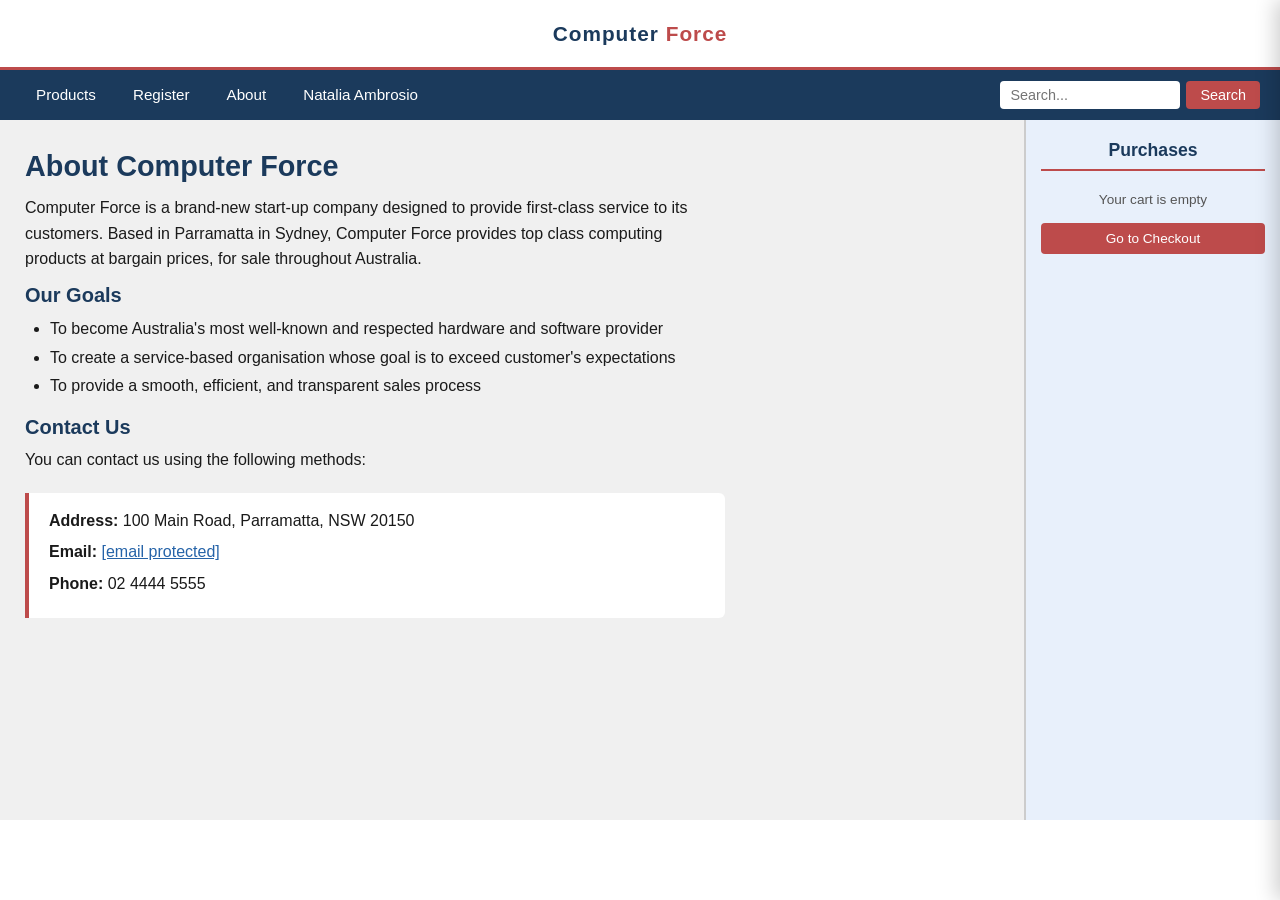
<file: about.html>
<!DOCTYPE html>
<html lang="en">
<head>
  <meta charset="UTF-8">
  <meta name="viewport" content="width=device-width, initial-scale=1.0">
  <meta http-equiv="X-UA-Compatible" content="ie=edge">
  <title>About | Computer Force</title>
  <link rel="stylesheet" href="style.css">
  <link rel="icon" href="logo.png">
</head>
<body>

  <div class="panel-overlay" id="panelOverlay"></div>

  <!-- NAV SLIDE PANEL -->
  <div class="mobile-panel nav-panel" id="navPanel">
    <div class="panel-header">
      <span>Menu</span>
      <button class="panel-close-btn" onclick="closeAllPanels()" aria-label="Close menu">&#10005;</button>
    </div>
    <ul>
      <li><a href="index.html" onclick="closeAllPanels()">Home</a></li>
      <li><a href="products.html" onclick="closeAllPanels()">Products</a></li>
      <li><a href="register.html" onclick="closeAllPanels()">Register</a></li>
      <li><a href="about.html" onclick="closeAllPanels()">About</a></li>
      <li><a href="natalia.html" onclick="closeAllPanels()">Natalia Ambrosio</a></li>
    </ul>
    <div class="panel-search">
      <input type="text" placeholder="Search...">
      <button type="button">Search</button>
    </div>
  </div>

  <!-- BAG SLIDE PANEL -->
  <div class="mobile-panel bag-panel" id="bagPanel">
    <div class="panel-header">
      <span>Purchases</span>
      <button class="panel-close-btn" onclick="closeAllPanels()" aria-label="Close cart">&#10005;</button>
    </div>
    <div class="bag-panel-content">
      <h2>Purchases</h2>
      <table class="purchases-table">
        <tbody id="mobilePanelCartBody">
          <tr><td colspan="2" class="cart-empty-msg">Your cart is empty</td></tr>
        </tbody>
      </table>
      <input type="button" class="checkout-btn" value="Go to Checkout" onclick="openCheckoutPanel()">
    </div>
  </div>

  <!-- CHECKOUT SLIDE PANEL -->
  <div class="checkout-panel" id="checkoutPanel">
    <div class="checkout-panel-header">
      <h2>&#128722; Your Cart</h2>
      <button class="checkout-panel-close" onclick="closeCheckoutPanel()" aria-label="Close cart">&#10005;</button>
    </div>
    <div class="checkout-panel-body" id="checkoutPanelBody">
      <p class="checkout-panel-empty">Your cart is empty</p>
    </div>
    <div class="checkout-panel-success cp-order-success" id="checkoutPanelSuccess" style="display:none;">
      <h3>&#10003; Order Placed!</h3>
      <p>Thank you for your purchase. We will contact you shortly.</p>
    </div>
    <div class="checkout-panel-footer">
      <button class="cp-btn-order" onclick="placeOrder()">Place Order</button>
      <button class="cp-btn-continue" onclick="closeCheckoutPanel()">Continue Shopping</button>
    </div>
  </div>

  <!-- HEADER -->
  <header>
    <button class="mobile-hamburger-btn" onclick="openNavPanel()" aria-label="Open menu">
      <div class="hamburger-icon"><span></span><span></span><span></span></div>
    </button>

    <a href="index.html" class="logo-text">Computer <span>Force</span></a>

    <button class="mobile-bag-btn" onclick="openBagPanel()" aria-label="Open cart">
      &#128717;
      <span class="cart-badge" id="cartBadge"></span>
    </button>
  </header>

  <!-- NAV (desktop) -->
  <nav>
    <ul>
      <li><a href="products.html">Products</a></li>
      <li><a href="register.html">Register</a></li>
      <li><a href="about.html">About</a></li>
      <li><a href="natalia.html">Natalia Ambrosio</a></li>
    </ul>
    <div class="search-area">
      <input type="text" placeholder="Search...">
      <button type="button">Search</button>
    </div>
  </nav>

  <!-- CONTENT WRAPPER -->
  <div class="content-wrapper">

    <!-- MAIN (80%) -->
    <main>
      <h1>About Computer Force</h1>

      <div class="about-content">
        <p>
          Computer Force is a brand-new start-up company designed to provide first-class service to its customers.
          Based in Parramatta in Sydney, Computer Force provides top class computing products at bargain prices,
          for sale throughout Australia.
        </p>

        <h2>Our Goals</h2>
        <ul>
          <li>To become Australia's most well-known and respected hardware and software provider</li>
          <li>To create a service-based organisation whose goal is to exceed customer's expectations</li>
          <li>To provide a smooth, efficient, and transparent sales process</li>
        </ul>

        <h2>Contact Us</h2>
        <p>You can contact us using the following methods:</p>

        <div class="contact-info">
          <p><strong>Address:</strong> 100 Main Road, Parramatta, NSW 20150</p>
          <p><strong>Email:</strong> <a href="/cdn-cgi/l/email-protection#543d3a323b14373b392421203126323b2637317a373b397a3521"><span class="__cf_email__" data-cfemail="e980878f86a98a8684999c9d8c9b8f869b8a8cc78a8684c7889c">[email&#160;protected]</span></a></p>
          <p><strong>Phone:</strong> 02 4444 5555</p>
        </div>
      </div>
    </main>

    <!-- ASIDE (20% — desktop) -->
    <aside>
      <h2>Purchases</h2>
      <table class="purchases-table">
        <tbody id="asideCartBody">
          <tr><td colspan="2" class="cart-empty-msg">Your cart is empty</td></tr>
        </tbody>
      </table>
      <input type="button" class="checkout-btn" value="Go to Checkout" onclick="openCheckoutPanel()">
    </aside>

  </div><!-- .content-wra
</file>
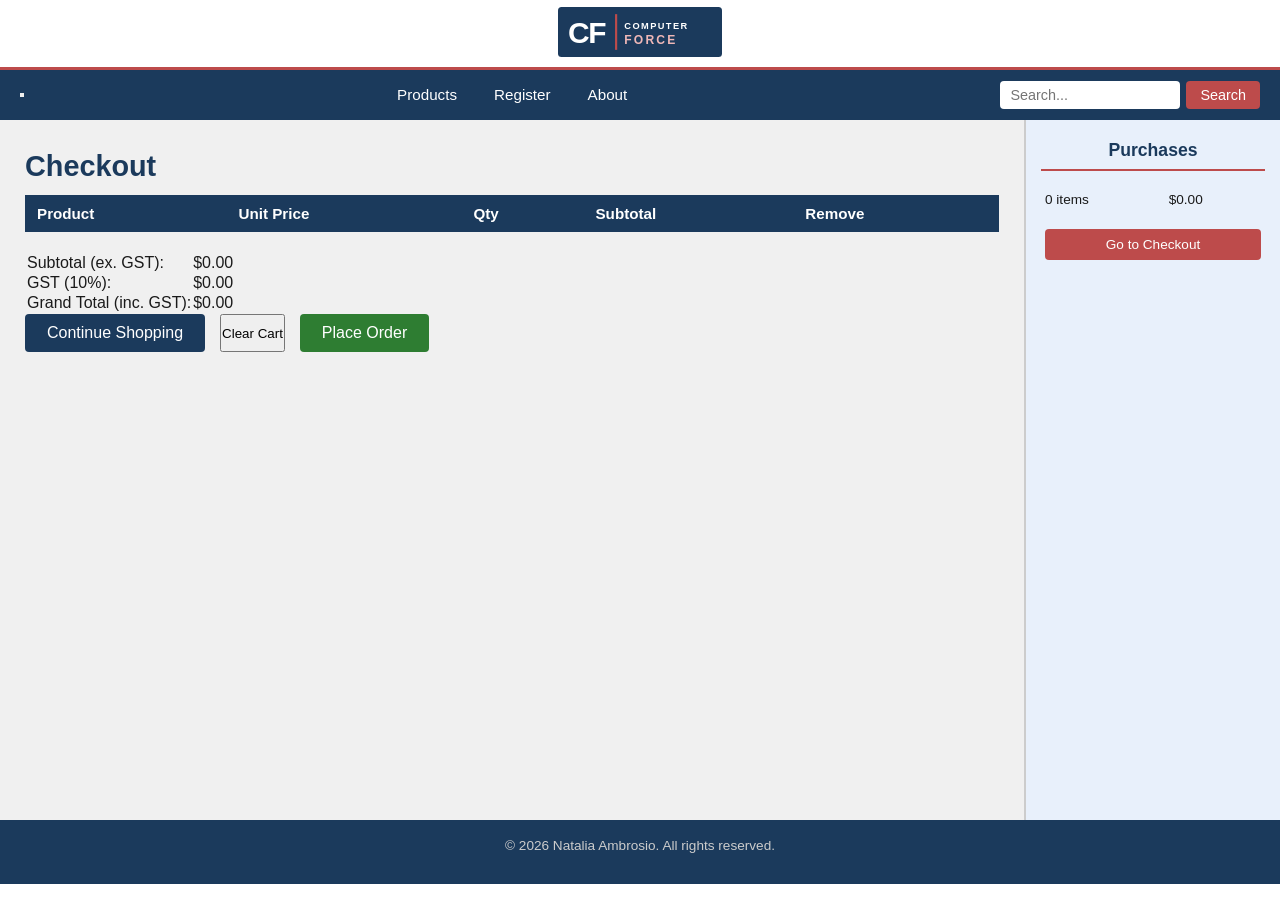
<file: checkout.html>
<!DOCTYPE html>
<html lang="en">
<head>
  <meta charset="UTF-8">
  <meta name="viewport" content="width=device-width, initial-scale=1.0">
  <meta http-equiv="X-UA-Compatible" content="ie=edge">
  <title>Checkout | Computer Force</title>
  <link rel="stylesheet" href="style.css">
  <link rel="icon" href="logo.svg" type="image/svg+xml">
</head>
<body>

  <!-- HEADER -->
  <header>
    <a href="index.html">
      <img id="logo" src="logo.svg" alt="Computer Force Logo">
    </a>
  </header>

  <!-- NAVIGATION / MENU -->
  <nav id="nav-menu">
    <button id="hamburger-btn" class="hamburger-btn" type="button">
      <span></span>
      <span></span>
      <span></span>
    </button>
    <ul>
      <li><a href="products.html">Products</a></li>
      <li><a href="register.html">Register</a></li>
      <li><a href="about.html">About</a></li>
    </ul>
    <div class="search-area">
      <input type="text" placeholder="Search...">
      <button type="button">Search</button>
    </div>
  </nav>

  <!-- MAIN CONTENT + ASIDE WRAPPER -->
  <div class="content-wrapper">

    <!-- MAIN SECTION (80%) -->
    <main>
      <h1>Checkout</h1>

      <!-- Confirmation message (hidden until order placed) -->
      <div id="order-confirmation" class="order-confirmation" style="display:none;">
        <h2>&#10003; Order Placed Successfully!</h2>
        <p>Thank you for your order. We will send a confirmation email to you shortly.</p>
        <a href="products.html" class="btn-continue">Continue Shopping</a>
      </div>

      <!-- Cart contents -->
      <div id="checkout-content">

        <!-- Empty cart message -->
        <div id="empty-cart-msg" style="display:none;">
          <p class="page-intro">Your cart is empty.</p>
          <a href="products.html" class="btn-continue">Browse Products</a>
        </div>

        <!-- Cart table (shown when items exist) -->
        <div id="cart-table-wrapper">
          <table class="checkout-table" id="checkout-table">
            <thead>
              <tr>
                <th>Product</th>
                <th>Unit Price</th>
                <th>Qty</th>
                <th>Subtotal</th>
                <th>Remove</th>
              </tr>
            </thead>
            <tbody id="checkout-tbody">
              <!-- filled by JS -->
            </tbody>
          </table>

          <!-- Totals section -->
          <div class="checkout-totals">
            <table class="totals-table">
              <tr>
                <td>Subtotal (ex. GST):</td>
                <td id="total-ex-gst">$0.00</td>
              </tr>
              <tr>
                <td>GST (10%):</td>
                <td id="total-gst">$0.00</td>
              </tr>
              <tr class="grand-total-row">
                <td>Grand Total (inc. GST):</td>
                <td id="total-inc-gst">$0.00</td>
              </tr>
            </table>
          </div>

          <!-- Action buttons -->
          <div class="checkout-actions">
            <a href="products.html" class="btn-continue">Continue Shopping</a>
            <input type="button" class="btn-clear-cart" value="Clear Cart" onclick="clearCartAndUpdate()">
            <input type="button" class="btn-place-order" value="Place Order" onclick="placeOrder()">
          </div>
        </div><!-- #cart-table-wrapper -->

      </div><!-- #checkout-content -->
    </main>

    <!-- ASIDE SECTION (20%) -->
    <aside>
      <h2>Purchases</h2>
      <div id="cart-items-list"></div>
      <table class="purchases-table">
        <tr>
          <td id="cart-count">0 items</td>
          <td id="cart-subtotal">$0.00</td>
        </tr>
        <tr>
          <td colspan="2">
            <input type="button" class="checkout-btn" value="Go to Checkout" onclick="window.location.href='checkout.html'">
          </td>
        </tr>
      </table>
    </aside>

  </div><!-- .content-wrapper -->

  <!-- FOOTER -->
  <footer>
    <p>&copy; 2026 Natalia Ambrosio. All rights reserved.</p>
  </footer>

  <script src="cart.js"></script>
  <script>
    // Hamburger menu toggle
    const hamburgerBtn = document.getElementById('hamburger-btn');
    const navMenu = document.getElementById('nav-menu');
    
    hamburgerBtn.addEventListener('click', function() {
      navMenu.classList.toggle('active');
    });
    
    // Close menu when a link is clicked
    const navLinks = navMenu.querySelectorAll('a');
    navLinks.forEach(link => {
      link.addEventListener('click', function() {
        navMenu.classList.remove('active');
      });
    });

    document.addEventListener('DOMContentLoaded', function () {
      renderCheckout();
    });

    function renderCheckout() {
      var cart = CF_Cart.get();
      var tbody = document.getElementById('checkout-tbody');
      var emptyMsg = document.getElementById('empty-cart-msg');
      var tableWrapper = document.getElementById('cart-table-wrapper');

      CF_Cart.updateUI();

      if (cart.length === 0) {
        emptyMsg.style.display = 'block';
        tableWrapper.style.display = 'none';
        return;
      }

      emptyMsg.style.display = 'none';
      tableWrapper.style.display = 'block';

      /* Build table rows */
      tbody.innerHTML = '';
      cart.forEach(function (item) {
        var row = document.createElement('tr');
        row.innerHTML =
          '<td class="checkout-product-cell">' +
            '<img src="' + item.img + '" alt="' + item.name + '" class="checkout-product-img">' +
            '<span>' + item.name + '</span>' +
          '</td>' +
          '<td>$' + item.price.toFixed(2) + '</td>' +
          '<td>' +
            '<input type="number" value="' + item.qty + '" min="1" max="99" class="checkout-qty-input"' +
            ' onchange="updateQty(\'' + item.id + '\', this.value)">' +
          '</td>' +
          '<td>$' + (item.price * item.qty).toFixed(2) + '</td>' +
          '<td><button class="checkout-remove-btn" onclick="removeItemAndRefresh(\'' + item.id + '\')">&#10005; Remove</button></td>';
        tbody.appendChild(row);
      });

      /* Update totals */
      var subtotal = CF_Cart.total();
      var gst = subtotal * 0.1;
      var grand = subtotal + gst;
      document.getElementById('total-ex-gst').textContent = '$' + subtotal.toFixed(2);
      document.getElementById('total-gst').textContent = '$' + gst.toFixed(2);
      document.getElementById('total-inc-gst').textContent = '$' + grand.toFixed(2);
    }

    function updateQty(productId, newQty) {
      newQty = parseInt(newQty);
      if (isNaN(newQty) || newQty < 1) newQty = 1;
      var cart = CF_Cart.get();
      var item = cart.find(function (i) { return i.id === productId; });
      if (item) {
        item.qty = newQty;
        CF_Cart.save(cart);
      }
      renderCheckout();
    }

    function removeItemAndRefresh(productId) {
      CF_Cart.remove(productId);
      renderCheckout();
    }

    function clearCartAndUpdate() {
      if (confirm('Are you sure you want to clear your cart?')) {
        CF_Cart.clear();
        renderCheckout();
      }
    }

    function placeOrder() {
      CF_Cart.clear();
      document.getElementById('checkout-content').style.display = 'none';
      document.getElementById('order-confirmation').style.display = 'block';
      CF_Cart.updateUI();
    }
  </script>

</body>
</html>
</file>
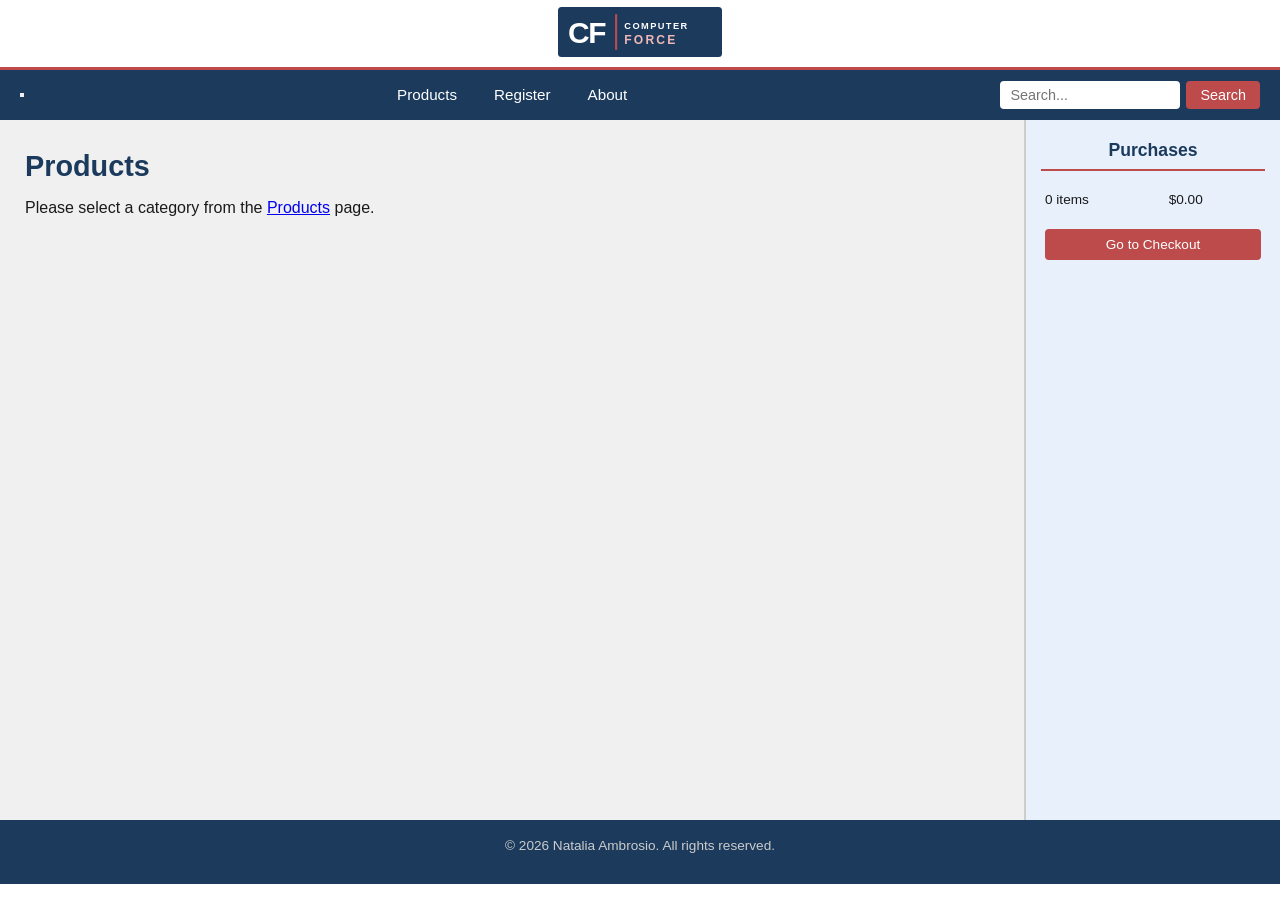
<file: product.html>
<!DOCTYPE html>
<html lang="en">
<head>
  <meta charset="UTF-8">
  <meta name="viewport" content="width=device-width, initial-scale=1.0">
  <meta http-equiv="X-UA-Compatible" content="ie=edge">
  <title>Product | Computer Force</title>
  <link rel="stylesheet" href="style.css">
  <link rel="icon" href="logo.svg" type="image/svg+xml">
</head>
<body>

  <!-- HEADER -->
  <header>
    <a href="index.html">
      <img id="logo" src="logo.svg" alt="Computer Force Logo">
    </a>
  </header>

  <!-- NAVIGATION / MENU -->
  <nav id="nav-menu">
    <button id="hamburger-btn" class="hamburger-btn" type="button">
      <span></span>
      <span></span>
      <span></span>
    </button>
    <ul>
      <li><a href="products.html">Products</a></li>
      <li><a href="register.html">Register</a></li>
      <li><a href="about.html">About</a></li>
    </ul>
    <div class="search-area">
      <input type="text" placeholder="Search...">
      <button type="button">Search</button>
    </div>
  </nav>

  <!-- MAIN CONTENT + ASIDE WRAPPER -->
  <div class="content-wrapper">

    <!-- MAIN SECTION (80%) - filled dynamically by JS -->
    <main id="product-main-content">
      <p>Loading...</p>
    </main>

    <!-- ASIDE SECTION (20%) -->
    <aside>
      <h2>Purchases</h2>
      <div id="cart-items-list"></div>
      <table class="purchases-table">
        <tr>
          <td id="cart-count">0 items</td>
          <td id="cart-subtotal">$0.00</td>
        </tr>
        <tr>
          <td colspan="2">
            <input type="button" class="checkout-btn" value="Go to Checkout" onclick="window.location.href='checkout.html'">
          </td>
        </tr>
      </table>
    </aside>

  </div><!-- .content-wrapper -->

  <!-- FOOTER -->
  <footer>
    <p>&copy; 2026 Natalia Ambrosio. All rights reserved.</p>
  </footer>

  <script src="cart.js"></script>
  <script>
    // Hamburger menu toggle
    const hamburgerBtn = document.getElementById('hamburger-btn');
    const navMenu = document.getElementById('nav-menu');
    
    hamburgerBtn.addEventListener('click', function() {
      navMenu.classList.toggle('active');
    });
    
    // Close menu when a link is clicked
    const navLinks = navMenu.querySelectorAll('a');
    navLinks.forEach(link => {
      link.addEventListener('click', function() {
        navMenu.classList.remove('active');
      });
    });

    document.addEventListener('DOMContentLoaded', function () {
      var params = new URLSearchParams(window.location.search);
      var categoryId = params.get('category');
      var productId = params.get('id');
      var mainEl = document.getElementById('product-main-content');

      if (productId) {
        renderSingleProduct(productId, mainEl);
      } else if (categoryId) {
        renderCategoryProducts(categoryId, mainEl);
      } else {
        mainEl.innerHTML = '<h1>Products</h1><p>Please select a category from the <a href="products.html">Products</a> page.</p>';
      }
    });

    /* ---- Single product detail view ---- */
    function renderSingleProduct(id, container) {
      var product = CF_PRODUCTS.find(function (p) { return p.id === id; });
      if (!product) {
        container.innerHTML = '<h1>Product not found</h1><p><a href="products.html">Back to Products</a></p>';
        return;
      }
      document.title = product.name + ' | Computer Force';
      var categoryName = CF_CATEGORY_NAMES[product.category] || product.category;

      container.innerHTML =
        '<nav class="breadcrumb">' +
          '<a href="products.html">Products</a> &rsaquo; ' +
          '<a href="product.html?category=' + product.category + '">' + categoryName + '</a> &rsaquo; ' +
          product.name +
        '</nav>' +
        '<div class="product-detail">' +
          '<div class="product-detail-img">' +
            '<img src="' + product.img + '" alt="' + product.name + '">' +
          '</div>' +
          '<div class="product-detail-info">' +
            '<p class="product-detail-category">' + categoryName + '</p>' +
            '<h1>' + product.name + '</h1>' +
            '<p class="product-detail-price">$' + product.price.toFixed(2) + '</p>' +
            '<p class="product-detail-desc">' + product.description + '</p>' +
            '<div class="product-detail-actions">' +
              '<label for="qty-input" class="qty-label">Qty:</label>' +
              '<input type="number" id="qty-input" value="1" min="1" max="99" class="qty-input">' +
              '<input type="button" class="btn-add-cart" id="add-cart-btn" value="Add to Cart" onclick="addToCartFromDetail(\'' + product.id + '\')">' +
            '</div>' +
            '<a href="product.html?category=' + product.category + '" class="back-link">&larr; Back to ' + categoryName + '</a>' +
          '</div>' +
        '</div>';
    }

    function addToCartFromDetail(productId) {
      var qty = parseInt(document.getElementById('qty-input').value) || 1;
      CF_Cart.add(productId, qty);
      var btn = document.getElementById('add-cart-btn');
      var orig = btn.value;
      btn.value = 'Added to Cart!';
      btn.style.backgroundColor = '#2563a8';
      setTimeout(function () { btn.value = orig; btn.style.backgroundColor = ''; }, 1800);
    }

    /* ---- Category product listing view ---- */
    function renderCategoryProducts(categoryId, container) {
      var products = CF_PRODUCTS.filter(function (p) { return p.category === categoryId; });
      var categoryName = CF_CATEGORY_NAMES[categoryId] || categoryId;
      document.title = categoryName + ' | Computer Force';

      if (products.length === 0) {
        container.innerHTML = '<h1>' + categoryName + '</h1><p>No products found in this category.</p>';
        return;
      }

      var html =
        '<nav class="breadcrumb"><a href="products.html">Products</a> &rsaquo; ' + categoryName + '</nav>' +
        '<h1>' + categoryName + '</h1>' +
        '<p class="page-intro">Browse our range of ' + categoryName.toLowerCase() + ' products.</p>' +
        '<div class="products-list-grid">';

      products.forEach(function (p) {
        html +=
          '<div class="product-card">' +
            '<a href="product.html?id=' + p.id + '">' +
              '<img src="' + p.img + '" alt="' + p.name + '">' +
            '</a>' +
            '<div class="product-card-info">' +
              '<h3><a href="product.html?id=' + p.id + '">' + p.name + '</a></h3>' +
              '<p class="product-card-price">$' + p.price.toFixed(2) + '</p>' +
              '<div class="product-card-actions">' +
                '<a href="product.html?id=' + p.id + '" class="btn-view-details">View Details</a>' +
                '<button class="btn-add-cart-small" onclick="CF_Cart.add(\'' + p.id + '\', 1)">Add to Cart</button>' +
              '</div>' +
            '</div>' +
          '</div>';
      });

      html += '</div>';
      container.innerHTML = html;
    }
  </script>

</body>
</html>
</file>
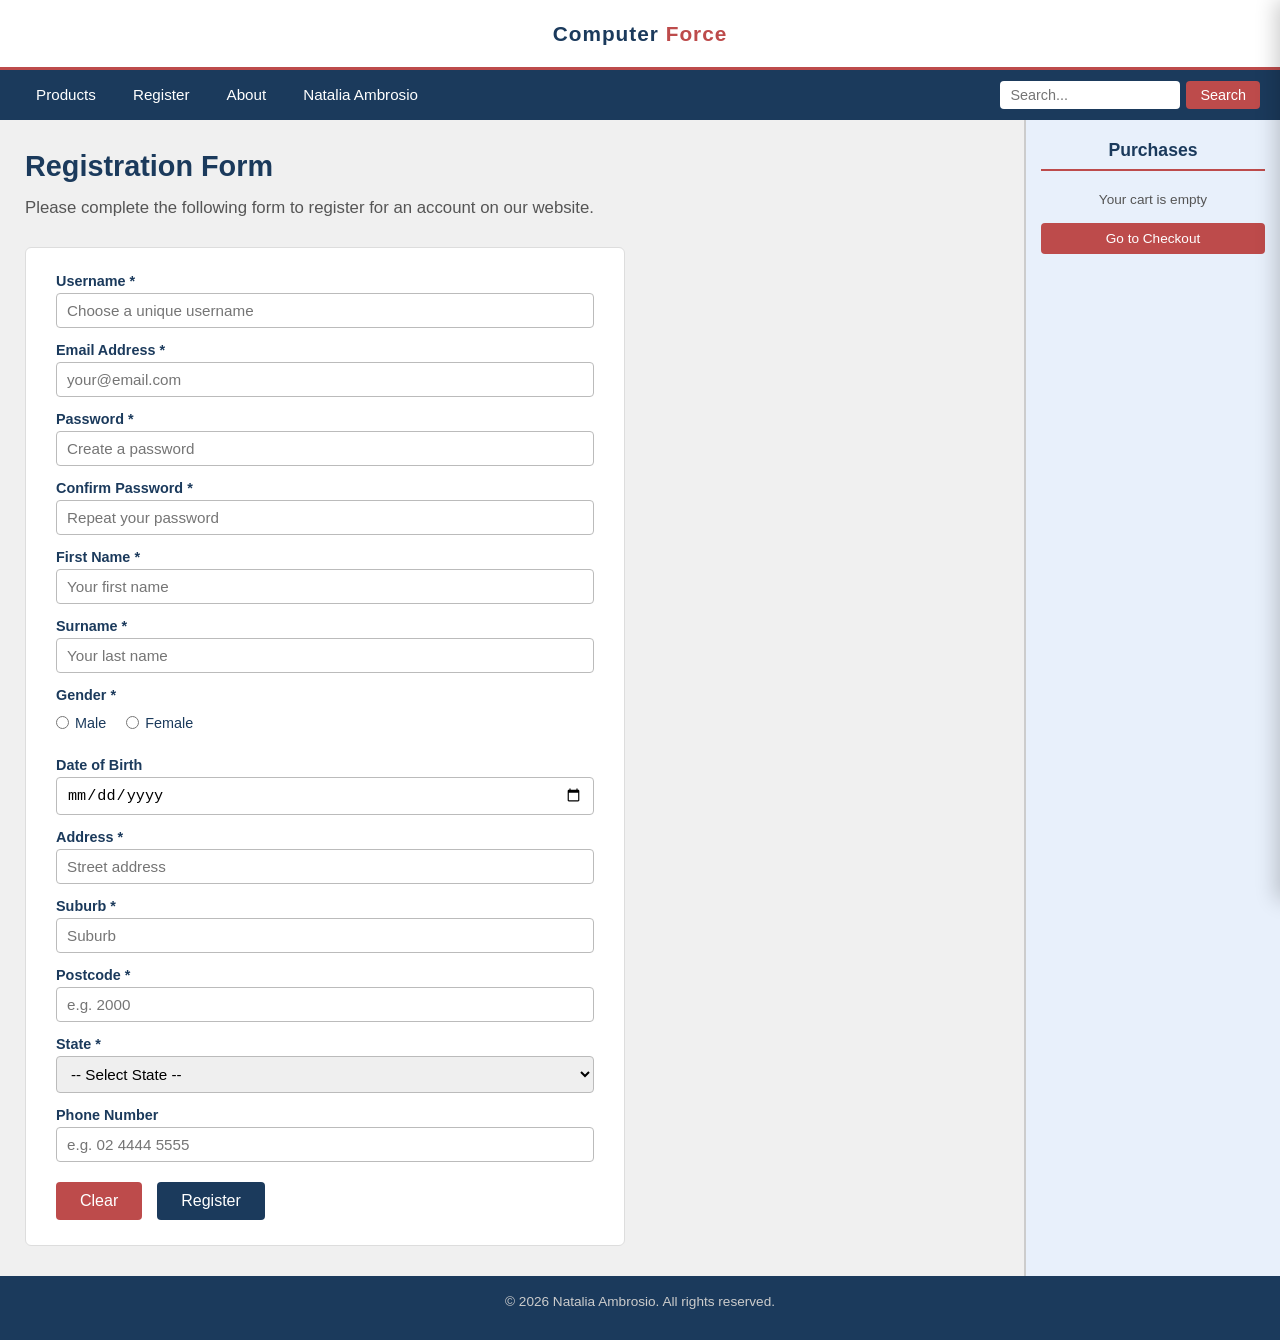
<file: register.html>
<!DOCTYPE html>
<html lang="en">
<head>
  <meta charset="UTF-8">
  <meta name="viewport" content="width=device-width, initial-scale=1.0">
  <meta http-equiv="X-UA-Compatible" content="ie=edge">
  <title>Register | Computer Force</title>
  <link rel="stylesheet" href="style.css">
  <link rel="icon" href="logo.png">
</head>
<body>

  <div class="panel-overlay" id="panelOverlay"></div>

  <!-- NAV SLIDE PANEL -->
  <div class="mobile-panel nav-panel" id="navPanel">
    <div class="panel-header">
      <span>Menu</span>
      <button class="panel-close-btn" onclick="closeAllPanels()" aria-label="Close menu">&#10005;</button>
    </div>
    <ul>
      <li><a href="index.html" onclick="closeAllPanels()">Home</a></li>
      <li><a href="products.html" onclick="closeAllPanels()">Products</a></li>
      <li><a href="register.html" onclick="closeAllPanels()">Register</a></li>
      <li><a href="about.html" onclick="closeAllPanels()">About</a></li>
      <li><a href="natalia.html" onclick="closeAllPanels()">Natalia Ambrosio</a></li>
    </ul>
    <div class="panel-search">
      <input type="text" placeholder="Search...">
      <button type="button">Search</button>
    </div>
  </div>

  <!-- BAG SLIDE PANEL -->
  <div class="mobile-panel bag-panel" id="bagPanel">
    <div class="panel-header">
      <span>Purchases</span>
      <button class="panel-close-btn" onclick="closeAllPanels()" aria-label="Close cart">&#10005;</button>
    </div>
    <div class="bag-panel-content">
      <h2>Purchases</h2>
      <table class="purchases-table">
        <tbody id="mobilePanelCartBody">
          <tr><td colspan="2" class="cart-empty-msg">Your cart is empty</td></tr>
        </tbody>
      </table>
      <input type="button" class="checkout-btn" value="Go to Checkout" onclick="openCheckoutPanel()">
    </div>
  </div>

  <!-- CHECKOUT SLIDE PANEL -->
  <div class="checkout-panel" id="checkoutPanel">
    <div class="checkout-panel-header">
      <h2>&#128722; Your Cart</h2>
      <button class="checkout-panel-close" onclick="closeCheckoutPanel()" aria-label="Close cart">&#10005;</button>
    </div>
    <div class="checkout-panel-body" id="checkoutPanelBody">
      <p class="checkout-panel-empty">Your cart is empty</p>
    </div>
    <div class="checkout-panel-success cp-order-success" id="checkoutPanelSuccess" style="display:none;">
      <h3>&#10003; Order Placed!</h3>
      <p>Thank you for your purchase. We will contact you shortly.</p>
    </div>
    <div class="checkout-panel-footer">
      <button class="cp-btn-order" onclick="placeOrder()">Place Order</button>
      <button class="cp-btn-continue" onclick="closeCheckoutPanel()">Continue Shopping</button>
    </div>
  </div>

  <!-- HEADER -->
  <header>
    <button class="mobile-hamburger-btn" onclick="openNavPanel()" aria-label="Open menu">
      <div class="hamburger-icon"><span></span><span></span><span></span></div>
    </button>
    <a href="index.html" class="logo-text">Computer <span>Force</span></a>

    <button class="mobile-bag-btn" onclick="openBagPanel()" aria-label="Open cart">
      &#128717;
      <span class="cart-badge" id="cartBadge"></span>
    </button>
  </header>

  <!-- NAV (desktop) -->
  <nav>
    <ul>
      <li><a href="products.html">Products</a></li>
      <li><a href="register.html">Register</a></li>
      <li><a href="about.html">About</a></li>
      <li><a href="natalia.html">Natalia Ambrosio</a></li>
    </ul>
    <div class="search-area">
      <input type="text" placeholder="Search...">
      <button type="button">Search</button>
    </div>
  </nav>

  <!-- CONTENT WRAPPER -->
  <div class="content-wrapper">

    <!-- MAIN (80%) -->
    <main>
      <h1>Registration Form</h1>
      <p class="page-intro">Please complete the following form to register for an account on our website.</p>

      <form class="registration-form" action="processRegisterCustomer.php" method="post" id="registrationForm">

        <div class="form-group">
          <label for="username">Username *</label>
          <input type="text" id="username" name="username" required placeholder="Choose a unique username">
        </div>

        <div class="form-group">
          <label for="email">Email Address *</label>
          <input type="email" id="email" name="email" required placeholder="your@email.com">
        </div>

        <div class="form-group">
          <label for="password">Password *</label>
          <input type="password" id="password" name="password" required placeholder="Create a password">
        </div>

        <div class="form-group">
          <label for="confirmPassword">Confirm Password *</label>
          <input type="password" id="confirmPassword" name="confirmPassword" required placeholder="Repeat your password">
        </div>

        <div class="form-group">
          <label for="firstName">First Name *</label>
          <input type="text" id="firstName" name="firstName" required placeholder="Your first name">
        </div>

        <div class="form-group">
          <label for="surname">Surname *</label>
          <input type="text" id="surname" name="surname" required placeholder="Your last name">
        </div>

        <div class="form-group">
          <label>Gender *</label>
          <div class="radio-group">
            <label><input type="radio" name="gender" value="male" required> Male</label>
            <label><input type="radio" name="gender" value="female"> Female</label>
          </div>
        </div>

        <div class="form-group">
          <label for="dob">Date of Birth</label>
          <input type="date" id="dob" name="dob">
        </div>

        <div class="form-group">
          <label for="address">Address *</label>
          <input type="text" id="address" name="address" required placeholder="Street address">
        </div>

        <div class="form-group">
          <label for="suburb">Suburb *</label>
          <input type="text" id="suburb" name="suburb" required placeholder="Suburb">
        </div>

        <div class="form-group">
          <label for="postcode">Postcode *</label>
          <input type="text" id="postcode" name="postcode" required placeholder="e.g. 2000">
        </div>

        <div class="form-group">
          <label for="state">State *</label>
          <select id="state" name="state" required>
            <option value="">-- Select State --</option>
            <option value="ACT">ACT</option>
            <option value="NSW">NSW</option>
            <option value="NT">NT</option>
            <option value="QLD">QLD</option>
            <option value="SA">SA</option>
            <option value="TAS">TAS</option>
            <option value="VIC">VIC</option>
            <option value="WA">WA</option>
          </select>
        </div>

        <div class="form-group">
          <label for="phone">Phone Number</label>
          <input type="text" id="phone" name="phone" placeholder="e.g. 02 4444 5555">
        </div>

        <div class="form-buttons">
          <input type="button" class="btn-clear" value="Clear" onclick="document.getElementById('registrationForm').reset()">
          <input type="submit" class="btn-register" value="Register" onclick="return validateForm()">
        </div>

      </form>
    </main>

    <!-- ASIDE (20% — desktop) -->
    <aside>
      <h2>Purchases</h2>
      <table class="purchases-table">
        <tbody id="asideCartBody">
          <tr><td colspan="2" class="cart-empty-msg">Your cart is empty</td></tr>
        </tbody>
      </table>
      <input type="button" class="checkout-btn" value="Go to Checkout" onclick="openCheckoutPanel()">
    </aside>

  </div>

  <footer>
    <p>&copy; 2026 Natalia Ambrosio. All rights reserved.</p>
  </footer>

  <script src="cart.js"></script>

</body>
</html>
</file>
<file: style.css>
/***********************************************************
 * Computer Force Website - style.css
 * Student: Natalia Ambrosio
 * Assessment: ICTWEB519/520
 ***********************************************************/

/* ===================== CSS VARIABLES ===================== */
:root {
  --cfBlack: #1a1a1a;
  --cfDarkGrey: #555;
  --cfLightGrey: #f0f0f0;
  --cfWhite: #ffffff;
  --cfRed: #BD4B4B;
  --cfPink: #EFB7B7;
  --cfDarkBlue: #1b3a5c;
  --cfBlue: #2563a8;
  --cfLightBlue: #e8f0fb;
}

/* ===================== RESET ===================== */
* {
  box-sizing: border-box;
  margin: 0;
  padding: 0;
}

body {
  font-family: Arial, Helvetica, sans-serif;
  font-size: 16px;
  color: var(--cfBlack);
  background-color: var(--cfWhite);
}

/* ===================== HEADER ===================== */
header {
  background-color: var(--cfWhite);
  border-bottom: 3px solid var(--cfRed);
  display: flex;
  align-items: center;
  justify-content: center;
  padding: 10px 20px;
  height: 70px;
  width: 100%;
  position: relative;
  z-index: 100;
}

#logo {
  height: 50px;
  width: auto;
}

/* Mobile icon buttons — hidden on desktop */
.mobile-hamburger-btn,
.mobile-bag-btn {
  display: none;
  background: none;
  border: none;
  cursor: pointer;
  padding: 6px;
  position: absolute;
}

.mobile-hamburger-btn { left: 15px; }
.mobile-bag-btn {
  right: 15px;
  background-color: var(--cfDarkBlue) !important;
  border-radius: 6px;
  width: 38px;
  height: 38px;
  color: white;
  font-size: 18px;
}

.mobile-hamburger-btn img,
.mobile-bag-btn img {
  width: 22px;
  height: 22px;
  object-fit: contain;
  filter: invert(1); /* make black icon white on dark bg */
}

/* Logo text fallback */
.logo-text {
  font-size: 1.3rem;
  font-weight: bold;
  color: var(--cfDarkBlue);
  text-decoration: none;
  letter-spacing: 1px;
}

.logo-text span {
  color: var(--cfRed);
}

/* Hamburger icon drawn with CSS (3 lines) */
.hamburger-icon {
  width: 26px;
  height: 20px;
  display: flex;
  flex-direction: column;
  justify-content: space-between;
}

.hamburger-icon span {
  display: block;
  height: 3px;
  width: 100%;
  background-color: var(--cfDarkBlue);
  border-radius: 2px;
  transition: all 0.3s;
}

/* ===================== NAV / MENU — DESKTOP ===================== */
nav {
  background-color: var(--cfDarkBlue);
  width: 100%;
  padding: 0 20px;
  display: flex;
  align-items: center;
  justify-content: space-between;
  height: 50px;
}

nav ul {
  list-style: none;
  display: flex;
  align-items: center;
  gap: 5px;
}

nav ul li a {
  color: var(--cfWhite);
  text-decoration: none;
  padding: 8px 16px;
  border-radius: 4px;
  font-size: 0.95rem;
  transition: background-color 0.2s;
}

nav ul li a:hover {
  background-color: var(--cfBlue);
}

/* Search area — right aligned */
.search-area {
  display: flex;
  align-items: center;
  gap: 6px;
}

.search-area input[type="text"] {
  padding: 6px 10px;
  border: none;
  border-radius: 4px;
  font-size: 0.9rem;
  width: 180px;
}

.search-area button {
  background-color: var(--cfRed);
  color: var(--cfWhite);
  border: none;
  padding: 6px 14px;
  border-radius: 4px;
  cursor: pointer;
  font-size: 0.9rem;
  transition: background-color 0.2s;
}

.search-area button:hover { background-color: #a03a3a; }

/* ===================== DESKTOP LAYOUT ===================== */
.content-wrapper {
  display: flex;
  width: 100%;
  min-height: calc(100vh - 200px);
}

/* Main 80% */
main {
  width: 80%;
  background-color: var(--cfLightGrey);
  padding: 30px 25px;
}

/* Aside 20% */
aside {
  width: 20%;
  background-color: var(--cfLightBlue);
  padding: 20px 15px;
  border-left: 2px solid #ccc;
}

aside h2 {
  color: var(--cfDarkBlue);
  font-size: 1.1rem;
  margin-bottom: 15px;
  text-align: center;
  border-bottom: 2px solid var(--cfRed);
  padding-bottom: 8px;
}

.purchases-table {
  width: 100%;
  border-collapse: collapse;
  font-size: 0.85rem;
}

.purchases-table td {
  padding: 6px 4px;
  border: none;
}

.checkout-btn {
  background-color: var(--cfRed);
  color: var(--cfWhite);
  border: none;
  padding: 8px;
  border-radius: 4px;
  width: 100%;
  cursor: pointer;
  font-size: 0.85rem;
  margin-top: 10px;
  transition: background-color 0.2s;
}

.checkout-btn:hover { background-color: #a03a3a; }

/* ===================== FOOTER ===================== */
footer {
  background-color: var(--cfDarkBlue);
  color: #cccccc;
  text-align: center;
  padding: 15px 20px;
  font-size: 0.85rem;
  width: 100%;
  clear: both;
}

/* ===================== TYPOGRAPHY ===================== */
h1 {
  color: var(--cfDarkBlue);
  font-size: 1.8rem;
  margin-bottom: 12px;
}

h2 {
  color: var(--cfDarkBlue);
  font-size: 1.25rem;
  margin-bottom: 8px;
}

p {
  line-height: 1.6;
  margin-bottom: 12px;
}

.page-intro {
  margin-bottom: 25px;
  font-size: 1.05rem;
  color: var(--cfDarkGrey);
}

/* ===================== HOME — CATEGORY CARDS ===================== */
.category-grid {
  display: flex;
  flex-wrap: wrap;
  gap: 20px;
  margin-top: 20px;
}

.category-card {
  width: 200px;
  background-color: var(--cfWhite);
  border-radius: 6px;
  overflow: hidden;
  box-shadow: 0 2px 6px rgba(0,0,0,0.12);
  transition: transform 0.2s;
}

.category-card:hover { transform: translateY(-3px); }

.category-card img {
  width: 100%;
  height: 140px;
  object-fit: cover;
  display: block;
}

.category-card h2 {
  background-color: var(--cfDarkBlue);
  color: var(--cfWhite);
  text-align: center;
  padding: 10px 8px;
  font-size: 0.9rem;
  margin: 0;
}

/* ===================== PRODUCTS PAGE ===================== */
.products-grid {
  display: flex;
  flex-wrap: wrap;
  gap: 20px;
  margin-top: 20px;
}

.product-category {
  width: 180px;
  background-color: var(--cfWhite);
  border-radius: 6px;
  overflow: hidden;
  box-shadow: 0 2px 6px rgba(0,0,0,0.1);
  transition: transform 0.2s;
}

.product-category:hover { transform: translateY(-3px); }

.product-category img {
  width: 100%;
  height: 130px;
  object-fit: cover;
  display: block;
}

.product-category h2 {
  background-color: var(--cfDarkBlue);
  color: var(--cfWhite);
  text-align: center;
  padding: 8px;
  font-size: 0.85rem;
  margin: 0;
}

/* ===================== REGISTER FORM ===================== */
.registration-form {
  background-color: var(--cfWhite);
  border: 1px solid #ddd;
  border-radius: 6px;
  padding: 25px 30px;
  max-width: 600px;
}

.form-group {
  margin-bottom: 14px;
  display: flex;
  flex-direction: column;
}

.form-group label {
  font-weight: bold;
  margin-bottom: 4px;
  color: var(--cfDarkBlue);
  font-size: 0.9rem;
}

.form-group input[type="text"],
.form-group input[type="email"],
.form-group input[type="password"],
.form-group input[type="date"],
.form-group select {
  padding: 8px 10px;
  border: 1px solid #bbb;
  border-radius: 4px;
  font-size: 0.95rem;
}

.form-group input:focus,
.form-group select:focus {
  outline: none;
  border-color: var(--cfBlue);
  box-shadow: 0 0 4px rgba(37,99,168,0.3);
}

.radio-group {
  display: flex;
  gap: 20px;
  padding: 8px 0;
}

.radio-group label {
  font-weight: normal;
  display: flex;
  align-items: center;
  gap: 6px;
  cursor: pointer;
}

.form-buttons {
  display: flex;
  gap: 15px;
  margin-top: 20px;
}

.btn-clear {
  background-color: var(--cfRed);
  color: var(--cfWhite);
  border: none;
  padding: 10px 24px;
  border-radius: 4px;
  font-size: 1rem;
  cursor: pointer;
}

.btn-clear:hover { background-color: #a03a3a; }

.btn-register {
  background-color: var(--cfDarkBlue);
  color: var(--cfWhite);
  border: none;
  padding: 10px 24px;
  border-radius: 4px;
  font-size: 1rem;
  cursor: pointer;
}

.btn-register:hover { background-color: var(--cfBlue); }

/* ===================== ABOUT PAGE ===================== */
.about-content { max-width: 700px; }

.about-content ul {
  margin-left: 25px;
  margin-bottom: 15px;
  line-height: 1.8;
}

.contact-info {
  background-color: var(--cfWhite);
  border-left: 4px solid var(--cfRed);
  padding: 15px 20px;
  margin-top: 20px;
  border-radius: 0 6px 6px 0;
}

.contact-info p { margin-bottom: 6px; }
.contact-info a { color: var(--cfBlue); }

/* ===================== MOBILE SLIDE PANELS ===================== */

/* Dark overlay */
.panel-overlay {
  display: none;
  position: fixed;
  top: 0; left: 0;
  width: 100%; height: 100%;
  background: rgba(0,0,0,0.5);
  z-index: 200;
}

.panel-overlay.active { display: block; }

/* Shared panel styles */
.mobile-panel {
  position: fixed;
  top: 0;
  height: 100%;
  width: 82%;
  max-width: 300px;
  background-color: var(--cfWhite);
  z-index: 300;
  transition: transform 0.3s ease;
  display: flex;
  flex-direction: column;
  overflow-y: auto;
}

/* Nav panel: slides in from LEFT */
.nav-panel {
  left: 0;
  transform: translateX(-100%);
}

.nav-panel.open { transform: translateX(0); }

/* Bag panel: slides in from RIGHT */
.bag-panel {
  right: 0;
  transform: translateX(100%);
}

.bag-panel.open { transform: translateX(0); }

/* Panel header */
.panel-header {
  background-color: var(--cfDarkBlue);
  color: var(--cfWhite);
  padding: 15px 18px;
  display: flex;
  align-items: center;
  justify-content: space-between;
  font-size: 1rem;
  font-weight: bold;
  flex-shrink: 0;
}

.panel-close-btn {
  background: none;
  border: none;
  color: var(--cfWhite);
  font-size: 1.5rem;
  cursor: pointer;
  line-height: 1;
  padding: 0;
}

/* Nav panel links */
.nav-panel ul {
  list-style: none;
  padding: 8px 0;
  flex: 1;
}

.nav-panel ul li a {
  display: block;
  padding: 15px 20px;
  color: var(--cfBlack);
  text-decoration: none;
  font-size: 1.05rem;
  border-bottom: 1px solid #eee;
  transition: background-color 0.2s;
}

.nav-panel ul li a:hover {
  background-color: var(--cfLightGrey);
  color: var(--cfDarkBlue);
}

/* Search inside nav panel */
.panel-search {
  padding: 15px 18px;
  border-top: 2px solid var(--cfLightGrey);
  display: flex;
  gap: 8px;
  flex-shrink: 0;
}

.panel-search input[type="text"] {
  flex: 1;
  padding: 8px 10px;
  border: 1px solid #bbb;
  border-radius: 4px;
  font-size: 0.9rem;
}

.panel-search button {
  background-color: var(--cfRed);
  color: var(--cfWhite);
  border: none;
  padding: 8px 12px;
  border-radius: 4px;
  cursor: pointer;
  font-size: 0.9rem;
  white-space: nowrap;
}

/* Purchases inside bag panel */
.bag-panel-content {
  padding: 18px;
  flex: 1;
}

.bag-panel-content h2 {
  color: var(--cfDarkBlue);
  margin-bottom: 14px;
  font-size: 1.1rem;
  border-bottom: 2px solid var(--cfRed);
  padding-bottom: 8px;
}

/* ===================== RESPONSIVE — MOBILE (max 600px) ===================== */
@media (max-width: 600px) {

  /* Show the two mobile icon buttons */
  .mobile-hamburger-btn,
  .mobile-bag-btn {
    display: flex;
    align-items: center;
    justify-content: center;
  }

  /* Hide desktop nav bar */
  nav { display: none; }

  /* Single column layout */
  .content-wrapper { flex-direction: column; }

  main {
    width: 100%;
    padding: 20px 15px;
  }

  /* Hide desktop aside — purchases shown via bag panel */
  aside { display: none; }

  h1 { font-size: 1.4rem; }

  .category-grid,
  .products-grid {
    gap: 12px;
    justify-content: center;
  }

  .category-card { width: 145px; }
  .category-card img { height: 110px; }

  .product-category { width: 140px; }
  .product-category img { height: 110px; }

  .registration-form {
    padding: 15px;
    max-width: 100%;
  }

  .form-buttons { flex-direction: column; }
  .btn-clear, .btn-register { width: 100%; text-align: center; }
}

/* ===================== RESPONSIVE — TABLET (601–1024px) ===================== */
@media (min-width: 601px) and (max-width: 1024px) {
  main { width: 75%; }
  aside { width: 25%; }

  .mobile-hamburger-btn,
  .mobile-bag-btn { display: none; }
}

/* ===================== RESPONSIVE — DESKTOP (>1024px) ===================== */
@media (min-width: 1025px) {
  .mobile-hamburger-btn,
  .mobile-bag-btn { display: none; }
}

/* ===================== PRODUCT LISTING CARDS ===================== */
.category-section {
  margin-bottom: 40px;
}

.category-section-header {
  display: flex;
  align-items: center;
  gap: 15px;
  margin-bottom: 16px;
  padding-bottom: 10px;
  border-bottom: 2px solid var(--cfRed);
}

.category-section-header img {
  width: 50px;
  height: 50px;
  object-fit: cover;
  border-radius: 6px;
}

.product-list {
  display: flex;
  flex-wrap: wrap;
  gap: 16px;
}

.product-item {
  width: 180px;
  background-color: var(--cfWhite);
  border-radius: 8px;
  box-shadow: 0 2px 8px rgba(0,0,0,0.1);
  overflow: hidden;
  display: flex;
  flex-direction: column;
  transition: transform 0.2s;
}

.product-item:hover { transform: translateY(-3px); }

.product-item img {
  width: 100%;
  height: 130px;
  object-fit: cover;
}

.product-item-info {
  padding: 10px;
  flex: 1;
  display: flex;
  flex-direction: column;
  gap: 6px;
}

.product-item-name {
  font-size: 0.85rem;
  font-weight: bold;
  color: var(--cfBlack);
  line-height: 1.3;
}

.product-item-price {
  font-size: 1rem;
  color: var(--cfRed);
  font-weight: bold;
}

.add-to-cart-btn {
  margin-top: auto;
  background-color: var(--cfDarkBlue);
  color: var(--cfWhite);
  border: none;
  padding: 7px 10px;
  border-radius: 4px;
  cursor: pointer;
  font-size: 0.8rem;
  width: 100%;
  transition: background-color 0.2s;
}

.add-to-cart-btn:hover { background-color: var(--cfBlue); }

.add-to-cart-btn.added {
  background-color: #2e7d32;
}

/* ===================== CART COUNTER BADGE ===================== */
.cart-badge {
  position: absolute;
  top: 4px;
  right: 4px;
  background-color: var(--cfRed);
  color: white;
  border-radius: 50%;
  width: 18px;
  height: 18px;
  font-size: 0.65rem;
  display: flex;
  align-items: center;
  justify-content: center;
  font-weight: bold;
  display: none;
}

/* ===================== ASIDE CART TABLE — DYNAMIC ===================== */
.cart-item-row td { font-size: 0.8rem; }
.cart-empty-msg { font-size: 0.85rem; color: var(--cfDarkGrey); text-align: center; padding: 10px 0; }

/* ===================== CHECKOUT PAGE ===================== */
.checkout-container {
  max-width: 700px;
}

.checkout-table {
  width: 100%;
  border-collapse: collapse;
  margin-bottom: 20px;
  font-size: 0.95rem;
}

.checkout-table th {
  background-color: var(--cfDarkBlue);
  color: var(--cfWhite);
  padding: 10px 12px;
  text-align: left;
}

.checkout-table td {
  padding: 10px 12px;
  border-bottom: 1px solid #ddd;
}

.checkout-table .total-row td {
  font-weight: bold;
  background-color: var(--cfLightGrey);
  font-size: 1.05rem;
}

.checkout-table .remove-btn {
  background: none;
  border: none;
  color: var(--cfRed);
  cursor: pointer;
  font-size: 0.9rem;
  font-weight: bold;
}

.checkout-empty {
  text-align: center;
  padding: 30px;
  color: var(--cfDarkGrey);
  font-size: 1.1rem;
}

.checkout-actions {
  display: flex;
  gap: 15px;
  flex-wrap: wrap;
}

.btn-continue {
  background-color: var(--cfDarkBlue);
  color: var(--cfWhite);
  border: none;
  padding: 10px 22px;
  border-radius: 4px;
  font-size: 1rem;
  cursor: pointer;
  text-decoration: none;
  display: inline-block;
}

.btn-continue:hover { background-color: var(--cfBlue); }

.btn-place-order {
  background-color: #2e7d32;
  color: var(--cfWhite);
  border: none;
  padding: 10px 22px;
  border-radius: 4px;
  font-size: 1rem;
  cursor: pointer;
}

.btn-place-order:hover { background-color: #1b5e20; }

.order-success {
  background-color: #e8f5e9;
  border: 2px solid #2e7d32;
  border-radius: 8px;
  padding: 25px;
  text-align: center;
  display: none;
}

.order-success h2 { color: #2e7d32; margin-bottom: 10px; }

@media (max-width: 600px) {
  .product-list { flex-direction: column; gap: 10px; }
  .product-item {
    width: 100%;
    flex-direction: row;
    align-items: center;
  }
  .product-item img {
    width: 100px;
    height: 100px;
    flex-shrink: 0;
    object-fit: cover;
  }
  .product-item-info { padding: 10px 12px; }
  .checkout-actions { flex-direction: column; }
  .btn-continue, .btn-place-order { width: 100%; text-align: center; }
}

/* ===================== CHECKOUT SLIDE PANEL ===================== */
.checkout-panel {
  position: fixed;
  top: 0;
  right: 0;
  width: 90%;
  max-width: 420px;
  height: 100%;
  background: #fff;
  box-shadow: -4px 0 20px rgba(0,0,0,0.2);
  transform: translateX(100%);
  transition: transform 0.35s ease;
  z-index: 1100;
  display: flex;
  flex-direction: column;
  overflow: hidden;
}

.checkout-panel.open {
  transform: translateX(0);
}

.checkout-panel-header {
  background-color: var(--cfDarkBlue);
  color: #fff;
  padding: 16px 18px;
  display: flex;
  align-items: center;
  justify-content: space-between;
  flex-shrink: 0;
}

.checkout-panel-header h2 {
  margin: 0;
  font-size: 1.1rem;
  color: #fff;
}

.checkout-panel-close {
  background: none;
  border: none;
  color: #fff;
  font-size: 1.4rem;
  cursor: pointer;
  line-height: 1;
  padding: 0 4px;
}

.checkout-panel-body {
  flex: 1;
  overflow-y: auto;
  padding: 20px 18px;
}

.checkout-panel-table {
  width: 100%;
  border-collapse: collapse;
  font-size: 0.9rem;
  margin-bottom: 20px;
}

.checkout-panel-table th {
  background: var(--cfDarkBlue);
  color: #fff;
  padding: 8px 10px;
  text-align: left;
  font-size: 0.82rem;
}

.checkout-panel-table td {
  padding: 9px 10px;
  border-bottom: 1px solid #eee;
  vertical-align: middle;
}

.checkout-panel-table .cp-total-row td {
  font-weight: bold;
  background: var(--cfLightGrey);
  border-top: 2px solid var(--cfDarkBlue);
}

.checkout-panel-table .cp-remove {
  background: none;
  border: none;
  color: var(--cfRed);
  cursor: pointer;
  font-weight: bold;
  font-size: 1rem;
}

.checkout-panel-empty {
  text-align: center;
  color: #888;
  padding: 40px 0;
  font-size: 1rem;
}

.checkout-panel-footer {
  padding: 16px 18px;
  border-top: 1px solid #ddd;
  display: flex;
  flex-direction: column;
  gap: 10px;
  flex-shrink: 0;
}

.cp-btn-order {
  background-color: #2e7d32;
  color: #fff;
  border: none;
  padding: 12px;
  border-radius: 4px;
  font-size: 1rem;
  cursor: pointer;
  width: 100%;
}

.cp-btn-order:hover { background-color: #1b5e20; }

.cp-btn-continue {
  background-color: var(--cfDarkBlue);
  color: #fff;
  border: none;
  padding: 10px;
  border-radius: 4px;
  font-size: 0.9rem;
  cursor: pointer;
  width: 100%;
  text-align: center;
  text-decoration: none;
  display: block;
}

.cp-btn-continue:hover { background-color: var(--cfBlue, #2563a8); }

.cp-order-success {
  text-align: center;
  padding: 30px 10px;
  display: none;
}

.cp-order-success h3 { color: #2e7d32; margin-bottom: 10px; }

/* Cart badge on mobile bag btn */
.cart-badge {
  position: absolute;
  top: 2px;
  right: 2px;
  background-color: var(--cfRed);
  color: #fff;
  border-radius: 50%;
  width: 17px;
  height: 17px;
  font-size: 0.6rem;
  display: none;
  align-items: center;
  justify-content: center;
  font-weight: bold;
  pointer-events: none;
}

/* ===================== NATALIA PAGE ===================== */
.natalia-page {
  max-width: 800px;
}

.natalia-hero {
  display: flex;
  align-items: center;
  gap: 30px;
  margin-bottom: 32px;
  flex-wrap: wrap;
}

.natalia-hero img {
  width: 160px;
  height: 160px;
  border-radius: 50%;
  object-fit: cover;
  object-position: top;
  border: 4px solid var(--cfDarkBlue);
  flex-shrink: 0;
  box-shadow: 0 4px 12px rgba(0,0,0,0.15);
}

.natalia-hero-text h1 {
  margin-bottom: 6px;
}

.natalia-hero-text .natalia-tagline {
  font-size: 1rem;
  color: var(--cfRed);
  font-weight: 600;
  margin-bottom: 8px;
}

.natalia-hero-text .natalia-location {
  font-size: 0.9rem;
  color: #666;
}

.natalia-skills {
  display: flex;
  flex-wrap: wrap;
  gap: 10px;
  margin: 18px 0 28px;
}

.skill-tag {
  background-color: var(--cfDarkBlue);
  color: #fff;
  padding: 5px 14px;
  border-radius: 20px;
  font-size: 0.8rem;
  font-weight: 600;
  letter-spacing: 0.3px;
}

.natalia-section {
  margin-bottom: 28px;
}

.natalia-section h2 {
  color: var(--cfDarkBlue);
  font-size: 1.15rem;
  border-bottom: 2px solid var(--cfRed);
  padding-bottom: 6px;
  margin-bottom: 12px;
}

.natalia-section p {
  font-size: 0.95rem;
  line-height: 1.7;
  color: #333;
}

.natalia-section ul {
  padding-left: 20px;
  line-height: 1.9;
  font-size: 0.95rem;
  color: #333;
}

.natalia-links a {
  display: inline-block;
  background-color: var(--cfLightGrey);
  color: var(--cfDarkBlue);
  border: 1px solid #ccc;
  padding: 7px 16px;
  border-radius: 4px;
  font-size: 0.85rem;
  text-decoration: none;
  margin-right: 10px;
  margin-top: 6px;
  font-weight: 600;
}

.natalia-links a:hover {
  background-color: var(--cfDarkBlue);
  color: #fff;
}

@media (max-width: 600px) {
  .natalia-hero {
    flex-direction: column;
    align-items: center;
    text-align: center;
  }
  .natalia-skills { justify-content: center; }
}
</file>
